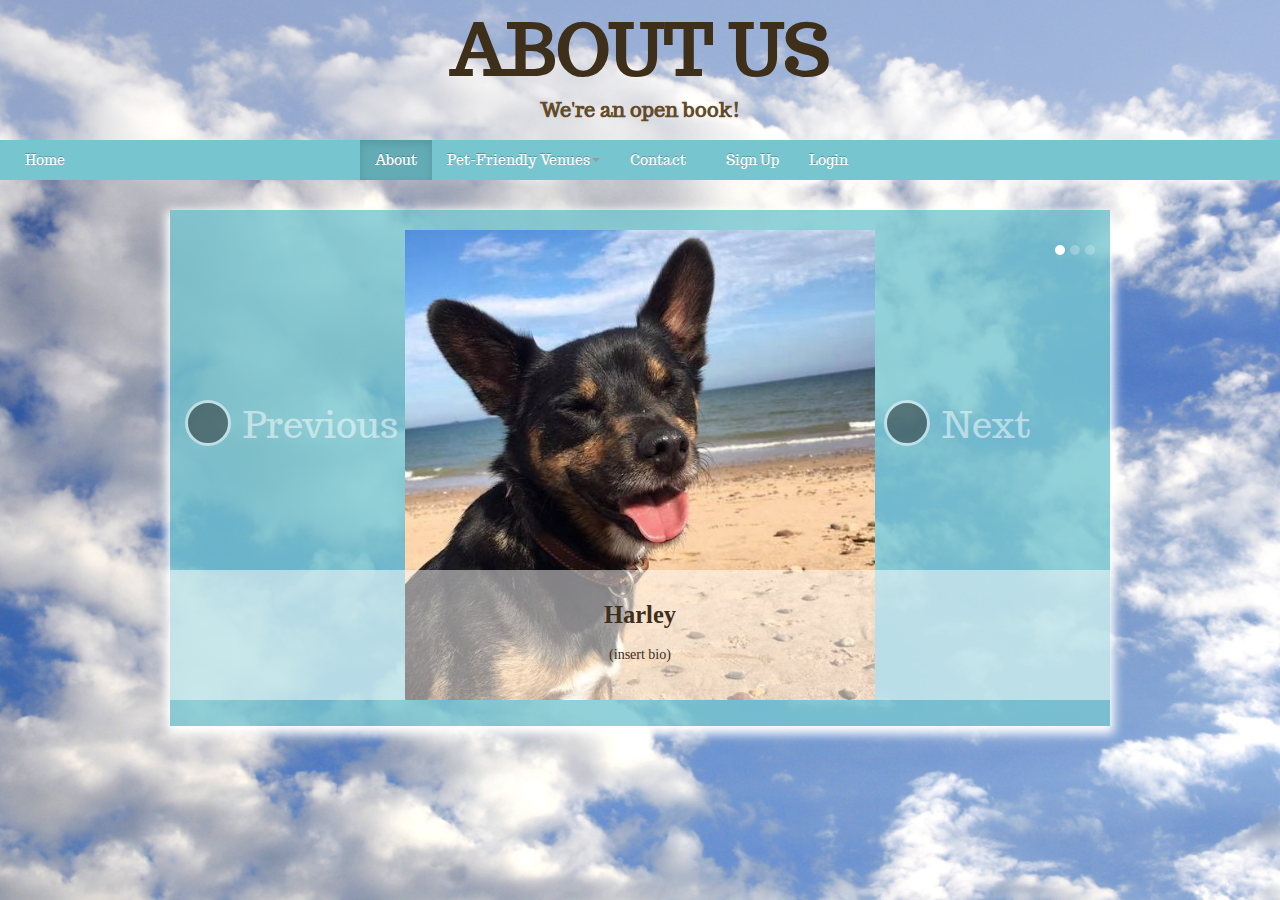
<file: about.html>
<!DOCTYPE html>
<html lang="en">
  <head>

    <title>About / Harley's Haunts</title>

    <meta charset="utf-8">
    <meta http-equiv="X-UA-Compatible" content="IE=edge">
    <meta name="viewport" content="width=device-width, initial-scale=1">

    <!-- Bootstrap -->
    <link rel="stylesheet" href="css/bootstrap.css">
    <link rel="stylesheet" type="text/css" href="css/about.css">

    <!-- jQuery (necessary for Bootstrap's JavaScript plugins) -->
    <script src="https://ajax.googleapis.com/ajax/libs/jquery/1.12.4/jquery.js"></script>
    <!-- Include all compiled plugins (below), or include individual files as needed -->
    <script src="js/bootstrap.js"></script>

    <!-- import font "Trocchi" -->
    <style>
      @import url('https://fonts.googleapis.com/css?family=Trocchi');

    </style>

  </head>
  <body>


<!-- ***** HEADER ***** -->

<div class="container-fluid" id="header">
  <h1>ABOUT US</h1>
  <h2>We're an open book!</h2>
</div>

<!-- ***** NAVIGATION BAR ***** -->

<nav id="nav" class="navbar navbar-inverse navbar-custom">
  <div class="container-fluid">
    <ul id="navbar" class="nav navbar-nav">
      <li id="home"><a href="index.html">Home</a></li>
      <li id="about" class="active"><a href="about.html">About</a></li>
      <li  id="dropdown" class="dropdown"><a class="dropdown-toggle" data-toggle="dropdown" href="#">Pet-Friendly Venues<span class="caret"></span></a>
        <ul class="dropdown-menu">
          <li id="shops"><a href="shops.html">Shops</a></li>
          <li id="cafes"><a href="cafes.html">Cafes</a></li>
          <li id="pubs"><a href="pubs.html">Pubs/Bars</a></li>
          <li id="restaurants"><a href="restaurants.html">Restaurants</a></li>
        </ul>
      </li>
      <li id="contact"><a href="contact.html">Contact</a></li>
    </ul>
    <ul id="login" class="nav navbar-nav navbar-right">
      <li><a href="signup.html"></span> Sign Up</a></li>
      <li><a href="login.html"></span> Login</a></li>
    </ul>
  </div>
</nav>

<!-- ***** CAROUSEL ***** -->

<div id="carouselcontainer" class="container">
  <br>
  <div id="myCarousel" class="carousel slide" data-ride="carousel">
    <!-- Indicators -->
    <ol class="carousel-indicators">
      <li data-target="#myCarousel" data-slide-to="0" class="active"></li>
      <li data-target="#myCarousel" data-slide-to="1"></li>
      <li data-target="#myCarousel" data-slide-to="2"></li>
    </ol>

    <!-- Wrapper for slides -->
    <div id="listbox" class="carousel-inner" role="listbox">

      <div  id="harley" class="item active">
        <img src="img/harley3.jpg" alt="Harley" width="460" height="345">
        <div id="caption" class="carousel-caption">
          <h3>Harley</h3>
          <p>(insert bio)</p>
        </div>
      </div>

      <div id="steph" class="item">
        <img src="img/steph.jpg" alt="Steph" width="460" height="345">
        <div id="caption" class="carousel-caption">
          <h3>Stephanie Thomas</h3>
          <p>(insert bio)</p>
        </div>
      </div>

      <div id="dev" class="item">
        <img src="img/dev.jpg" alt="Dev" width="460" height="345">
        <div id="caption" class="carousel-caption">
          <h3>Devamsha Gunput</h3>
          <p>(insert bio)</p>
        </div>
      </div>
    </div>

    <!-- Left and right controls -->
    <a class="left carousel-control" href="#myCarousel" role="button" data-slide="prev">
      <span id="previous" class="sr-only">Previous</span>
    </a>
    <a id="btn" class="right carousel-control" href="#myCarousel" role="button" data-slide="next">
      <span id="next" class="sr-only">Next</span>
    </a>
  </div>
</div>


<!-- ***** END ***** -->
</body>
</html>
</file>
<file: css/about.css>
$("#demo1").navgoco({
caretHtml: '',
accordion: false,
openClass: 'open',
save: true,
cookie: {
name: 'navgoco',
expires: false,
path: '/'
},
slide: {
duration: 400,
easing: 'swing'
}
});

onClickAfter: function(e, submenu) {
e.preventDefault();
$('#demo1').find('li').removeClass('active');
var li = $(this).parent();
var lis = li.parents('li');
li.addClass('active');
lis.addClass('active');
}

/* ----- BACKGROUND ----- */
body {
    background-image: url('../img/sky.jpg');
    background-repeat: no-repeat;
    background-size: cover;
    margin: -10px;
    background-attachment: fixed;
}


/* ----- BODY ----- */

#header {
  height: 150px;
  margin-top: 0px;
  margin-bottom: 0;
  margin: auto;
  text-align: center;
  background-color: rgba(255, 255, 255, 0.5);
  background-attachment: fixed;
}


#header h1 {

  font-family: "Trocchi", serif;
  color: #3E2F1B;
  padding-top: 30px;
}

#header h2 {

  font-family: "Trocchi", serif;
  color: #644A26;
  font-size: 20px;
  padding-top: 10px;
}

/* -- RESPONSIVE HEADER (need to add more) */

@media all and (max-width: 2000px) {
  #header h1 {
    font-size: 5.7em;
  }
}

@media all and (max-width: 1500px) {
  #header h1 {
    font-size: 5.0em;
  }
}

@media all and (max-width: 1000px) {
  #header h1 {
    font-size: 4.3em;
  }
}

@media all and (max-width: 750px) {
  #header h1 {
    font-size: 3.7em;
  }
}

@media all and (max-width: 700px) {
  #header h1 {
    font-size: 3.0em;
  }
}

@media all and (max-width: 500px) {
  #header h1 {
    font-size: 2.3em;
  }
}


/* ----- NAVIGATION BAR ----- */

#nav {
  background-color: #76C5CF;
}

.nav.navbar-nav li a {
    color: white;
    font-family: "Trocchi";
}

.navbar-custom .navbar-nav > li > a:hover,
.navbar-custom .navbar-nav > li > a:focus {
    background-color: #63ACB6;
}

  .navbar-custom .navbar-nav > .active > a,
  .navbar-custom .navbar-nav > .active > a:hover,
  .navbar-custom .na  vbar-nav > .active > a:focus {
          color: white;
    background: #63ACB6;
   }



   .navbar-custom .navbar-nav .dropdown.open a:focus {
    background-color: #63ACB6;
}

.navbar-custom .navbar-nav .dropdown.open li {
  background-color: #63ACB6 !important;
}


/* RESPONSIVE NAV */

@media all and (max-width: 2000px) {
  #about {
    margin-left: 27em;
  }
}

@media all and (max-width: 1300px) {
  #about {
    margin-left: 20em;
  }
}

@media all and (max-width: 1100px) {
  #about {
    margin-left: 14em;
  }
}

@media all and (max-width: 900px) {
  #about {
    margin-left: 6em;
  }
}

@media all and (max-width: 750px) {
  #about {
    margin-left: 1em;
  }
}

@media all and (max-width: 600px) {
  #about {
    margin-left: 1em;
  }
}
/*  NAV --- FONT SIZE --- RESPONSIVE */

@media all and (max-width: 650px) {
  #about {
    font-size: 0.8em;
  }
}

@media all and (max-width: 650px) {
  #home {
    font-size: 0.8em;
  }
}

@media all and (max-width: 650px) {
  #dropdown {
    font-size: 0.8em;
  }
}

@media all and (max-width: 650px) {
  #contact {
    font-size: 0.8em;
  }
}

@media all and (max-width: 650px) {
  #login {
    font-size: 0.8em;
  }
}

/* FONT SIZE SMALLER */

@media all and (max-width: 550px) {
  #about {
    font-size: 0.65em;
  }
}

@media all and (max-width: 550px) {
  #home {
    font-size: 0.65em;
  }
}

@media all and (max-width: 550px) {
  #dropdown {
    font-size: 0.65em;
  }
}

@media all and (max-width: 550px) {
  #contact {
    font-size: 0.65em;
  }
}

@media all and (max-width: 550px) {
  #login {
    font-size: 0.65em;
  }
}

/* FONT SIZE SMALLER AGAIN */

@media all and (max-width: 500px) {
  #about {
    font-size: 0.5em;
  }
}

@media all and (max-width: 500px) {
  #home {
    font-size: 0.5em;
  }
}

@media all and (max-width: 500px) {
  #dropdown {
    font-size: 0.5em;
  }
}

@media all and (max-width: 500px) {
  #contact {
    font-size: 0.5em;
  }
}

@media all and (max-width: 500px) {
  #login {
    font-size: 0.5em;
  }
}

@media all and (max-width: 450px) {
  #about {
    font-size: 0.45em;
  }
}

@media all and (max-width: 450px) {
  #home {
    font-size: 0.45em;
  }
}

@media all and (max-width: 450px) {
  #dropdown {
    font-size: 0.45em;
  }
}

@media all and (max-width: 450px) {
  #contact {
    font-size: 0.45em;
  }
}

@media all and (max-width: 450px) {
  #login {
    font-size: 0.45em;
  }
}

/* ----- CAROUSEL ----- */

.carousel-inner > .item > img,
.carousel-inner > .item > a > img {
    width: 50%;
    margin-top: 0;
    margin-bottom: 0;
    margin: auto;
}

#carouselcontainer {
  background: rgba(118, 197, 207, 0.8);
  box-shadow:0 4px 10px 4px white;
  margin-bottom: 50px;
  margin-top: 30px;
}

#previous {
  margin-left: 55px;
  font-size: 0.6em;
  font-family: "Trocchi";
}

#next {
padding-left: 55px;
  font-size: 0.6em;
  font-family: "Trocchi";
}

#btn {
  margin-right: 165px;
}

#caption {
  background: rgba(255, 255, 255, 0.5);
  color: #3E2F1B;
  font-family: "Tocchi";
  text-align: center;
  height: 100px;
}

#caption p {
  color: #3E2F1B;
  font-family: "Tocchi";
  text-align: center;
}

#listbox {
  height: 34em;
}
</file>
